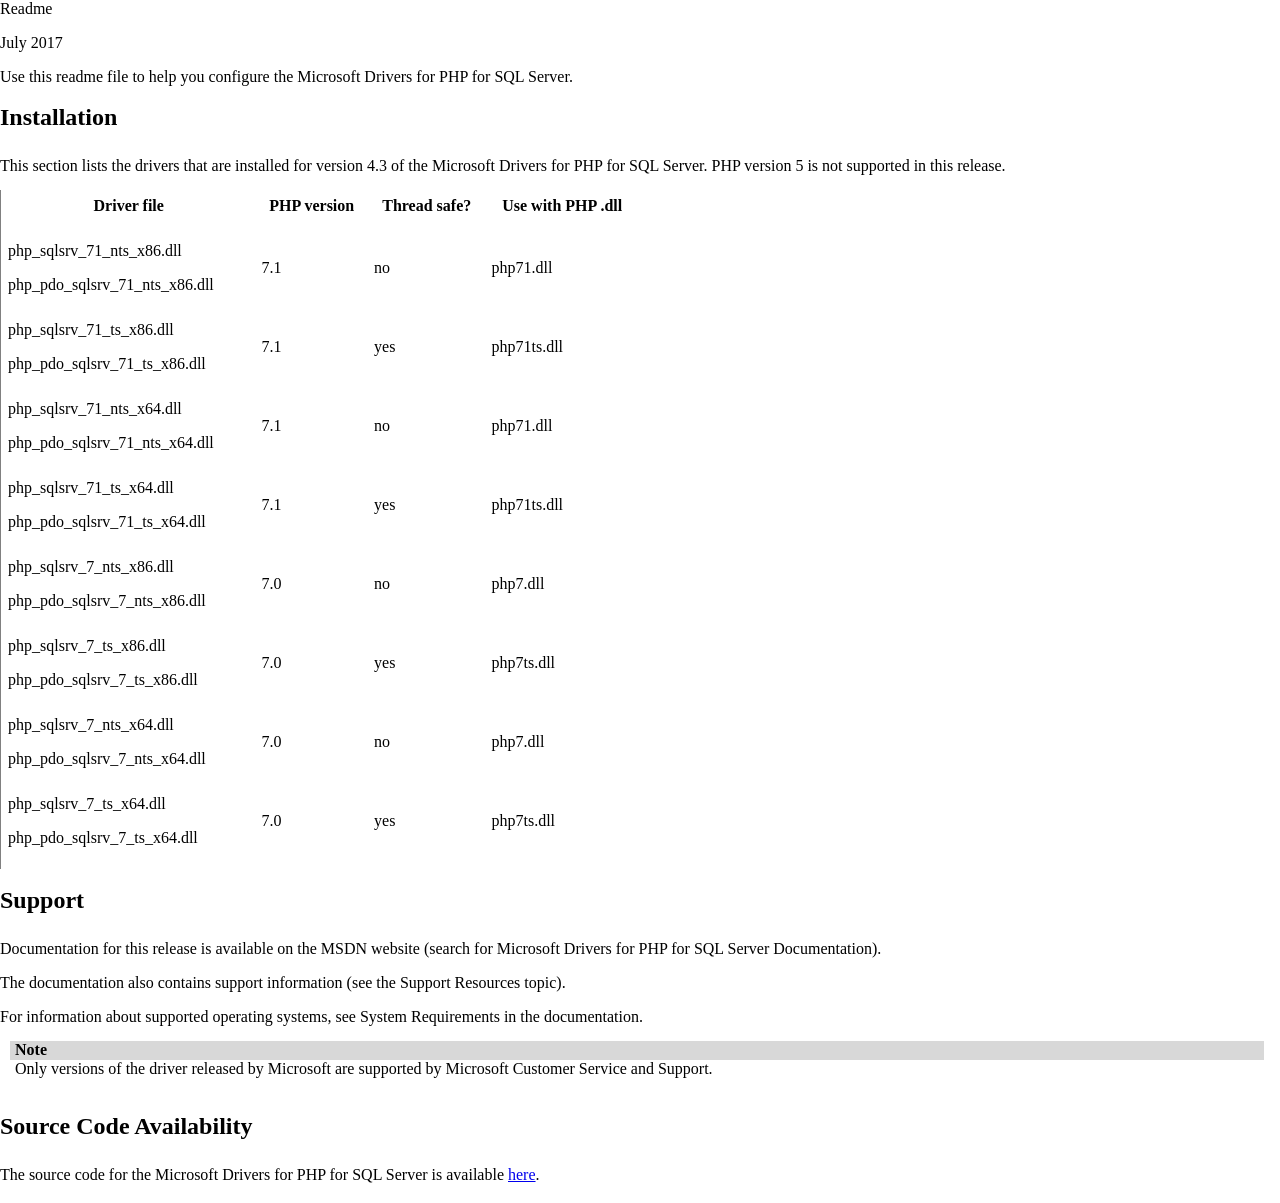
<file: DBProject/phpDriverUpd/SQLSRV_Readme.htm>
﻿<html xmlns:xlink="http://www.w3.org/1999/xlink" xmlns:mshelp="http://msdn.microsoft.com/mshelp" xmlns:mshelp="http://msdn.microsoft.com/mshelp" xmlns:ddue="http://ddue.schemas.microsoft.com/authoring/2003/5" xmlns:msxsl="urn:schemas-microsoft-com:xslt">
<head>
    <meta http-equiv="Content-Type" content="text/html; charset=UTF-8" />
    <meta name="save" content="history" />
    <title>Readme</title>
    <style type="text/css">
        body {
            background: #FFFFFF;
            color: #000000;
            font-family: Verdana;
            font-size: medium;
            font-style: normal;
            font-weight: normal;
            margin-top: 0;
            margin-bottom: 0;
            margin-left: 0;
            margin-right: 0;
            width: 100%;
        }

        div.#mainSection {
            font-size: 70%;
            width: 100%;
            padding-left: 10;
            margin-right: 10;
        }

        div.#mainBody {
            font-size: 90%;
            margin-top: 10;
            padding-bottom: 20;
        }

        div.#header {
            background-color: #D2D2D2;
            padding-top: 0;
            padding-bottom: 0;
            padding-left: 10;
            padding-right: 0;
            width: 100%;
        }

            div.#header table {
                border-bottom-color: #C8CDDE;
                border-bottom-style: solid;
                border-bottom-width: 1;
                width: 100%;
            }

        span.#runningHeaderText {
            color: #003399;
            font-size: 90%;
        }

        span.#nsrTitle {
            /*    color: #003399;*/
            font-size: 120%;
            font-weight: 600;
        }

        div.#header table td {
            color: #000000;
            font-size: 70%;
            margin-top: 0;
            margin-bottom: 0;
            padding-right: 20;
        }

        div.#header table tr.#headerTableRow3 td {
            padding-bottom: 2;
            padding-top: 5;
        }

        div.#header table.#bottomTable {
            border-top-color: #FFFFFF;
            border-top-style: solid;
            border-top-width: 1;
            text-align: left;
        }

        div.#footer {
            font-size: 90%;
            margin-top: 0;
            margin-bottom: 0;
            margin-left: -5;
            margin-right: 0;
            padding-top: 2;
            padding-bottom: 2;
            padding-left: 0;
            padding-right: 0;
            width: 100%;
        }

        hr.#footerHR {
            border-bottom-color: #EEEEFF;
            border-bottom-style: solid;
            border-bottom-width: 1;
            border-top-color: C8CDDE;
            border-top-style: solid;
            border-top-width: 1;
            height: 3;
            color: #D2D2D2;
        }

        div.section {
            padding-top: 2;
            padding-bottom: 2;
            padding-right: 15;
            width: 100%;
        }

        .heading {
            color: #000000;
            font-weight: bold;
            margin-top: 18;
            margin-bottom: 8;
        }

        h1.heading {
            color: #000000;
            font-size: 150%;
        }

        .subHeading {
            color: #000000;
            font-weight: bold;
            font-size: 150%;
            margin-bottom: 4;
        }

        h2.subHeading {
            color: #000000;
            font-weight: bold;
            font-size: 130%;
        }

        h3.subHeading {
            color: #000000;
            font-size: 125%;
            font-weight: bold;
        }

        h4.subHeading {
            color: #000000;
            font-size: 110%;
            font-weight: bold;
        }

        h4.procedureHeading {
            color: #000080;
            font-size: 110%;
            font-weight: bold;
        }

        h5.subHeading {
            color: #000000;
            font-size: 100%;
            font-weight: bold;
        }

        img {
            padding-bottom: 10;
        }

            img.toggle {
                border: 0;
                margin-right: 5;
                padding-bottom: 10;
            }

            img.copyCodeImage {
                border: 0;
                margin: 1;
                margin-right: 3;
                padding-bottom: 10;
            }

            img.downloadCodeImage {
                border: 0;
                margin-right: 3;
                padding-bottom: 10;
            }

            img.viewCodeImage {
                border: 0;
                margin-right: 3;
                padding-bottom: 10;
            }

            img.note {
                border: 0;
                margin-right: 3;
                padding-bottom: 10;
            }

            img.#membersOptionsFilterImage {
                border: 0;
                margin-left: 10;
                vertical-align: middle;
                padding-bottom: 10;
            }

            img.#toggleAllImage {
                margin-left: 4;
                vertical-align: middle;
                padding-bottom: 10;
            }

        div.#mainSection table {
            border: 0;
            font-size: 100%;
            width: 100%;
            margin-top: 5px;
            margin-bottom: 15px;
        }

            div.#mainSection table tr {
                vertical-align: top;
            }

            div.#mainSection table th {
                text-align: left;
                background: #D8D8D8;
                border-bottom-color: #D8D8D8;
                border-bottom-style: solid;
                border-bottom-width: 1;
                color: #000000;
                padding-left: 5;
                padding-right: 5;
            }

            div.#mainSection table td {
                background: #F2F2F2;
                border-top-color: #D8D8D8;
                border-top-style: solid;
                border-top-width: 1;
                padding-left: 5;
                padding-right: 5;
            }

                div.#mainSection table td.imageCell {
                    white-space: nowrap;
                }

        div.code {
            width: 98%;
        }

            div.code table {
                border: 0;
                font-size: 95%;
                margin-bottom: 5;
                width: 100%;
            }

                div.code table th {
                    text-align: left;
                    background: #D8D8D8;
                    border-bottom-color: #D8D8D8;
                    border-bottom-style: solid;
                    border-bottom-width: 1;
                    color: #000000;
                    font-weight: bold;
                    padding-left: 5;
                    padding-right: 5;
                }

                div.code table td {
                    background: #CCCCCC;
                    border-top-color: #D8D8D8;
                    border-top-style: solid;
                    border-top-width: 1;
                    padding-left: 5;
                    padding-right: 5;
                    padding-top: 5;
                }

        div.alert {
            margin-left: 10;
            width: 98%;
        }

            div.alert table {
                border: 1;
                font-size: 100%;
                width: 100%;
                border: solid 1 #DEDFEF;
            }

                div.alert table th {
                    text-align: left;
                    background: #D8D8D8;
                    border-bottom-width: 0;
                    color: #000000;
                    padding-left: 5;
                    padding-right: 5;
                    border: solid 1 #DEDFEF;
                }

                div.alert table td {
                    background: #FFFFFF;
                    border-top-color: #D8D8D8;
                    border-top-style: solid;
                    border-top-width: 1;
                    padding-left: 5;
                    padding-right: 5;
                    border: solid 1 #DEDFEF;
                }

        span.copyCode {
            color: #0000ff;
            font-size: 90%;
            font-weight: normal;
            cursor: hand;
            float: right;
            display: inline;
            text-align: right;
        }

        .downloadCode {
            color: #0000ff;
            font-size: 90%;
            font-weight: normal;
            cursor: hand;
        }

        .viewCode {
            color: #0000ff;
            font-size: 90%;
            font-weight: normal;
            cursor: hand;
        }

        div.code pre {
            font-family: Monospace, Courier New, Courier;
            font-size: 105%;
            color: #000000;
        }

        code {
            font-family: Monospace, Courier New, Courier;
            font-size: 105%;
            color: #000000;
        }

        dl {
            margin-top: 0;
            padding-left: 1;
        }

        dd {
            margin-bottom: 0;
            margin-left: 0;
            padding-left: 20;
        }

            dd p {
                margin-top: 5;
            }

        ul {
            margin-left: 17;
            list-style-type: disc;
        }

            ul ul {
                margin-bottom: 4;
                margin-left: 17;
                margin-top: 3;
                list-style-type: disc;
            }

        ol {
            margin-left: 24;
            list-style-type: decimal;
        }

            ol ol {
                margin-left: 24;
                margin-top: 3;
                list-style-type: lower-alpha;
            }

        li {
            margin-top: 0;
            margin-bottom: 0;
            padding-bottom: 0;
            padding-top: 0;
            margin-left: 5;
        }

            li p {
                margin-top: 0;
                margin-bottom: 0;
            }

        p {
            margin-bottom: 15;
        }

        .tip {
            color: #0000FF;
            font-style: italic;
            cursor: hand;
            text-decoration: underline;
        }

        .math {
            font-family: Times New Roman;
            font-size: 125%;
        }

        .sourceCodeList {
            font-family: Verdana;
            font-size: 90%;
        }

        pre.viewCode {
            width: 100%;
            overflow: auto;
        }

        li:hover table, li.over table {
            background-color: #C0C0C0;
        }

        li:hover ul, li.over ul {
            background-color: #d2d2d2;
            border: 1px solid #000;
            display: block;
        }
    </style>
</head>
<body>
    <div id="header">
        <table id="bottomTable" cellpadding="0" cellspacing="0">
            <tr>
                <td align="left">
                    <span id="nsrTitle">Readme</span>
                </td>
            </tr>
        </table>
    </div>
    <div id="mainSection">
        <div id="mainBody">
            <p>July 2017</p>
            <div class="introduction"><p>Use this readme file to help you configure the Microsoft Drivers for PHP for SQL Server.</p></div>
            <h1 class="heading">Installation</h1><div id="sectionSection0" class="section" name="collapseableSection" style="">
                <p>This section lists the drivers that are installed for version 4.3 of the Microsoft Drivers for PHP for SQL Server. PHP version 5 is not supported in this release.</p><div class="caption" /><div class="tableSection">
                    <table width="50%" cellspacing="2" cellpadding="5" frame="lhs">
                        <tr><th><p>Driver file</p></th><th><p>PHP version</p></th><th><p>Thread safe?</p></th><th><p>Use with PHP .dll</p></th></tr>
						<tr><td><p>php_sqlsrv_71_nts_x86.dll</p><p>php_pdo_sqlsrv_71_nts_x86.dll</p></td><td><p>7.1</p></td><td><p>no</p></td><td><p>php71.dll</p></td></tr>
                        <tr><td><p>php_sqlsrv_71_ts_x86.dll</p><p>php_pdo_sqlsrv_71_ts_x86.dll</p></td><td><p>7.1</p></td><td><p>yes</p></td><td><p>php71ts.dll</p></td></tr>
                        <tr><td><p>php_sqlsrv_71_nts_x64.dll</p><p>php_pdo_sqlsrv_71_nts_x64.dll</p></td><td><p>7.1</p></td><td><p>no</p></td><td><p>php71.dll</p></td></tr>
                        <tr><td><p>php_sqlsrv_71_ts_x64.dll</p><p>php_pdo_sqlsrv_71_ts_x64.dll</p></td><td><p>7.1</p></td><td><p>yes</p></td><td><p>php71ts.dll</p></td></tr>
                        <tr><td><p>php_sqlsrv_7_nts_x86.dll</p><p>php_pdo_sqlsrv_7_nts_x86.dll</p></td><td><p>7.0</p></td><td><p>no</p></td><td><p>php7.dll</p></td></tr>
                        <tr><td><p>php_sqlsrv_7_ts_x86.dll</p><p>php_pdo_sqlsrv_7_ts_x86.dll</p></td><td><p>7.0</p></td><td><p>yes</p></td><td><p>php7ts.dll</p></td></tr>
                        <tr><td><p>php_sqlsrv_7_nts_x64.dll</p><p>php_pdo_sqlsrv_7_nts_x64.dll</p></td><td><p>7.0</p></td><td><p>no</p></td><td><p>php7.dll</p></td></tr>
                        <tr><td><p>php_sqlsrv_7_ts_x64.dll</p><p>php_pdo_sqlsrv_7_ts_x64.dll</p></td><td><p>7.0</p></td><td><p>yes</p></td><td><p>php7ts.dll</p></td></tr>
                    </table>
                </div>
            </div>
            <h1 class="heading">Support</h1><div id="sectionSection1" class="section" name="collapseableSection" style="">
                <p>Documentation for this release is available on the MSDN website (search for Microsoft Drivers for PHP for SQL Server Documentation).</p><p>The documentation also contains support information (see the Support Resources topic).</p><p>For information about supported operating systems, see System Requirements in the documentation.</p><div class="alert"><table width="100%" cellspacing="0" cellpadding="0"><tr><th align="left"><b>Note</b></th></tr><tr><td><p>Only versions of the driver released by Microsoft are supported by Microsoft Customer Service and Support.</p></td></tr></table></div>
            </div>
            <h1 class="heading">Source Code Availability</h1><div id="sectionSection2" class="section" name="collapseableSection" style=""><p>The source code for the Microsoft Drivers for PHP for SQL Server is available <a href="https://github.com/Microsoft/msphpsql">here</a>.</p></div>
        </div><div id="footer" />
    </div>
</body>
</html>
</file>
